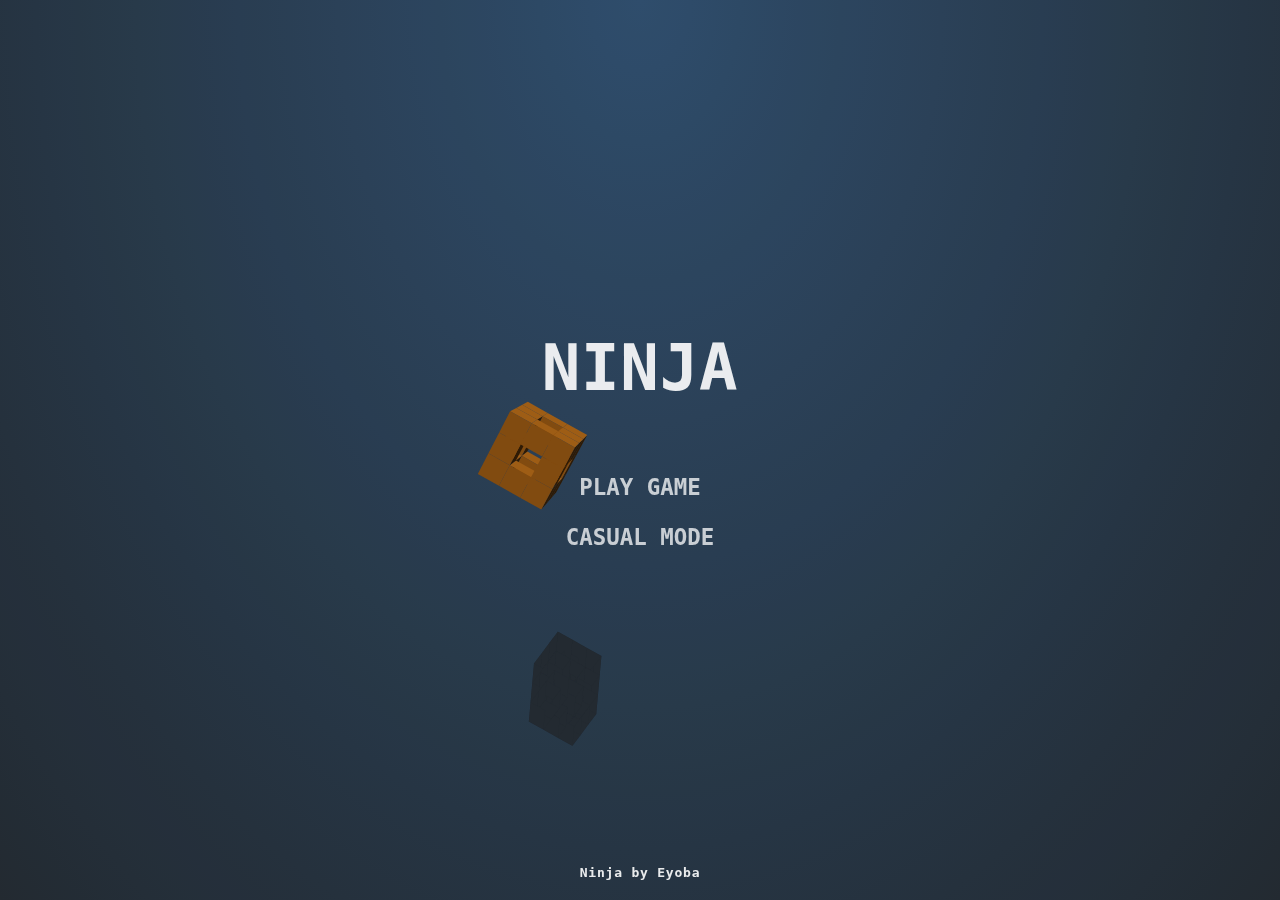
<file: index.html>
<!DOCTYPE html>
<html lang="en">
<head>
  <meta charset="UTF-8">
  <meta http-equiv="X-UA-Compatible" content="IE=edge">
  <meta name="viewport" content="width=device-width, initial-scale=1.0">
  <title>NINJA</title>
  <link rel="stylesheet" href="ninja.css">
  <link rel="icon" href="Chat GPT/images/tachi-sword-clip-art-clkerm-vector-clip-art-online-13.png" type="image/x-icon">
</head>
<body>

<canvas id="c"></canvas>

<div class="hud">
	<div class="hud__score">
		<div class="score-lbl"></div>
		<div class="cube-count-lbl"></div>
	</div>
	<div class="pause-btn"><div></div></div>
	<div class="slowmo">
		<div class="slowmo__bar"></div>
	</div>
</div>

<div class="menus">
	<div class="menu menu--main">
		<h1>NINJA</h1>
		<button type="button" class="play-normal-btn">PLAY GAME</button>
		<button type="button" class="play-casual-btn">CASUAL MODE</button>
		<div class="credits">Ninja by Eyoba</div>
	</div>
	<div class="menu menu--pause">
		<h1>Paused</h1>
		<button type="button" class="resume-btn">RESUME GAME</button>
		<button type="button" class="menu-btn--pause">MAIN MENU</button>
	</div>
	<div class="menu menu--score">
		<h1>Game Over</h1>
		<h2>Your Score:</h2>
		<div class="final-score-lbl"></div>
		<div class="high-score-lbl"></div>
		<button type="button" class="play-again-btn">PLAY AGAIN</button>
		<button type="button" class="menu-btn--score">MAIN MENU</button>
	</div>
</div>


  <script src="ninja.js"></script>
</body>
</html>
</file>
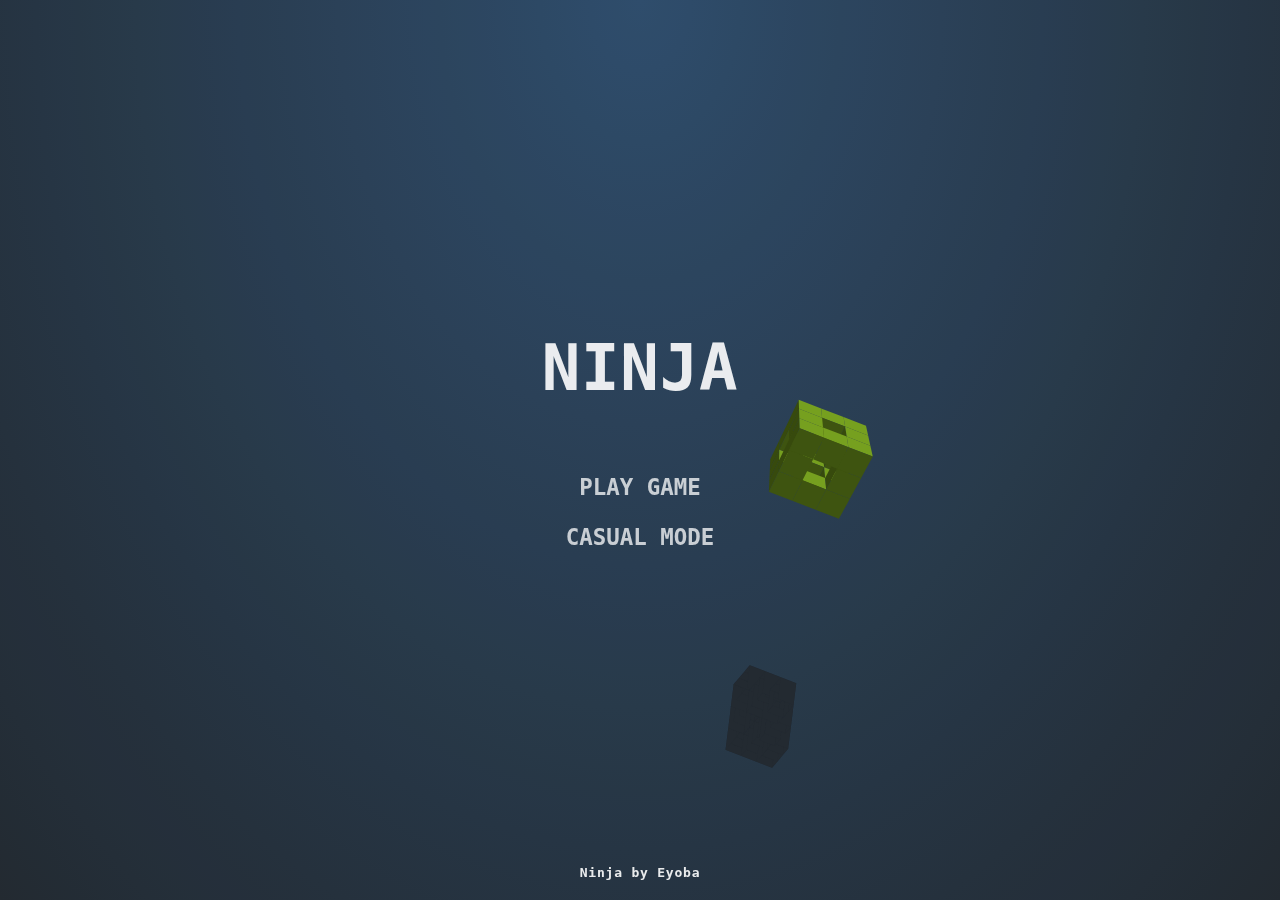
<file: ninja.html>
<!DOCTYPE html>
<html lang="en">
<head>
  <meta charset="UTF-8">
  <meta http-equiv="X-UA-Compatible" content="IE=edge">
  <meta name="viewport" content="width=device-width, initial-scale=1.0">
  <title>NINJA</title>
  <link rel="stylesheet" href="ninja.css">
  <link rel="icon" href="Chat GPT/images/tachi-sword-clip-art-clkerm-vector-clip-art-online-13.png" type="image/x-icon">
</head>
<body>

<canvas id="c"></canvas>

<div class="hud">
	<div class="hud__score">
		<div class="score-lbl"></div>
		<div class="cube-count-lbl"></div>
	</div>
	<div class="pause-btn"><div></div></div>
	<div class="slowmo">
		<div class="slowmo__bar"></div>
	</div>
</div>

<div class="menus">
	<div class="menu menu--main">
		<h1>NINJA</h1>
		<button type="button" class="play-normal-btn">PLAY GAME</button>
		<button type="button" class="play-casual-btn">CASUAL MODE</button>
		<div class="credits">Ninja by Eyoba</div>
	</div>
	<div class="menu menu--pause">
		<h1>Paused</h1>
		<button type="button" class="resume-btn">RESUME GAME</button>
		<button type="button" class="menu-btn--pause">MAIN MENU</button>
	</div>
	<div class="menu menu--score">
		<h1>Game Over</h1>
		<h2>Your Score:</h2>
		<div class="final-score-lbl"></div>
		<div class="high-score-lbl"></div>
		<button type="button" class="play-again-btn">PLAY AGAIN</button>
		<button type="button" class="menu-btn--score">MAIN MENU</button>
	</div>
</div>


  <script src="ninja.js"></script>
</body>
</html>
</file>
<file: ninja.css>
body {
	margin: 0;
	background-color: #000;
	background-image: radial-gradient(ellipse at top, #335476 0.0%, #31506e 11.1%, #304b67 22.2%, #2f4760 33.3%, #2d4359 44.4%, #2c3f51 55.6%, #2a3a4a 66.7%, #293643 77.8%, #28323d 88.9%, #262e36 100.0%);
	height: 100vh;
	overflow: hidden;

	font-family: monospace;
	font-weight: bold;
	letter-spacing: 0.06em;
	color: rgba(255, 255, 255, 0.75);
}

#c {
	display: block;
	touch-action: none;
	transform: translateZ(0);
}


.hud__score,
.pause-btn {
	position: fixed;
	font-size: calc(14px + 2vw + 1vh);
}

.hud__score {
	top: 0.65em;
	left: 0.65em;
	pointer-events: none;
	user-select: none;
}

.cube-count-lbl {
	font-size: 0.46em;
}

.pause-btn {
	position: fixed;
	top: 0;
	right: 0;
	padding: 0.8em 0.65em;
}

.pause-btn > div {
	position: relative;
	width: 0.8em;
	height: 0.8em;
	opacity: 0.75;
}

.pause-btn > div::before,
.pause-btn > div::after {
	content: '';
	display: block;
	width: 34%;
	height: 100%;
	position: absolute;
	background-color: #fff;
}

.pause-btn > div::after {
	right: 0;
}

.slowmo {
	position: fixed;
	bottom: 0;
	width: 100%;
	pointer-events: none;
	opacity: 0;
	transition: opacity 0.4s;
	will-change: opacity;
}

.slowmo::before {
	content: 'SLOW-MO';
	display: block;
	font-size: calc(8px + 1vw + 0.5vh);
	margin-left: 0.5em;
	margin-bottom: 8px;
}

.slowmo::after {
	content: '';
	display: block;
	position: fixed;
	bottom: 0;
	width: 100%;
	height: 1.5vh;
	background-color: rgba(0, 0, 0, 0.25);
	z-index: -1;
}

.slowmo__bar {
	height: 1.5vh;
	background-color: rgba(255, 255, 255, 0.75);
	transform-origin: 0 0;
}

.menus::before {
	content: '';
	pointer-events: none;
	position: fixed;
	top: 0;
	right: 0;
	bottom: 0;
	left: 0;
	background-color: #000;
	opacity: 0;
	transition: opacity 0.2s;
	transition-timing-function: ease-in;
}

.menus.has-active::before {
	opacity: 0.08;
	transition-duration: 0.4s;
	transition-timing-function: ease-out;
}

.menus.interactive-mode::before {
	opacity: 0.02;
}



/* Menu containers */
.menu {
	pointer-events: none;
	position: fixed;
	top: 0;
	right: 0;
	bottom: 0;
	left: 0;
	display: flex;
	flex-direction: column;
	justify-content: center;
	align-items: center;
	user-select: none;
	text-align: center;
	color: rgba(255, 255, 255, 0.9);
	opacity: 0;
	visibility: hidden;
	transform: translateY(30px);
	transition-property: opacity, visibility, transform;
	transition-duration: 0.2s;
	transition-timing-function: ease-in;
}

.menu.active {
	opacity: 1;
	visibility: visible;
	transform: translateY(0);
	transition-duration: 0.4s;
	transition-timing-function: ease-out;
}

.menus.interactive-mode .menu.active {
	opacity: 0.6;
}

.menus:not(.interactive-mode) .menu.active > * {
	pointer-events: auto;
}


/* Common menu elements */

h1 {
	font-size: 4rem;
	line-height: 0.95;
	text-align: center;
	font-weight: bold;
	margin: 0 0.65em 1em;
}

h2 {
	font-size: 1.2rem;
	line-height: 1;
	text-align: center;
	font-weight: bold;
	margin: -1em 0.65em 1em;
}

.final-score-lbl {
	font-size: 5rem;
	margin: -0.2em 0 0;
}

.high-score-lbl {
	font-size: 1.2rem;
	margin: 0 0 2.5em;
}

button {
	display: block;
	position: relative;
	width: 200px;
	padding: 12px 20px;
	background: transparent;
	border: none;
	outline: none;
	user-select: none;
	font-family: monospace;
	font-weight: bold;
	font-size: 1.4rem;
	color: #fff;
	opacity: 0.75;
	transition: opacity 0.3s;
}

button::before {
	content: '';
	position: absolute;
	top: 0;
	right: 0;
	bottom: 0;
	left: 0;
	background-color: rgba(255, 255, 255, 0.15);
	transform: scale(0, 0);
	opacity: 0;
	transition: opacity 0.3s, transform 0.3s;
}

/* No `:focus` styles because this is a mouse/touch game! */
button:active {
	opacity: 1;
}

button:active::before {
	transform: scale(1, 1);
	opacity: 1;
}

.credits {
	position: fixed;
	width: 100%;
	left: 0;
	bottom: 20px;
}

a {
	color: white;
}

/* Only enable hover state on large screens */
@media (min-width: 1025px) {
	button:hover {
		opacity: 1;
	}

	button:hover::before {
		transform: scale(1, 1);
		opacity: 1;
	}
}
</file>
